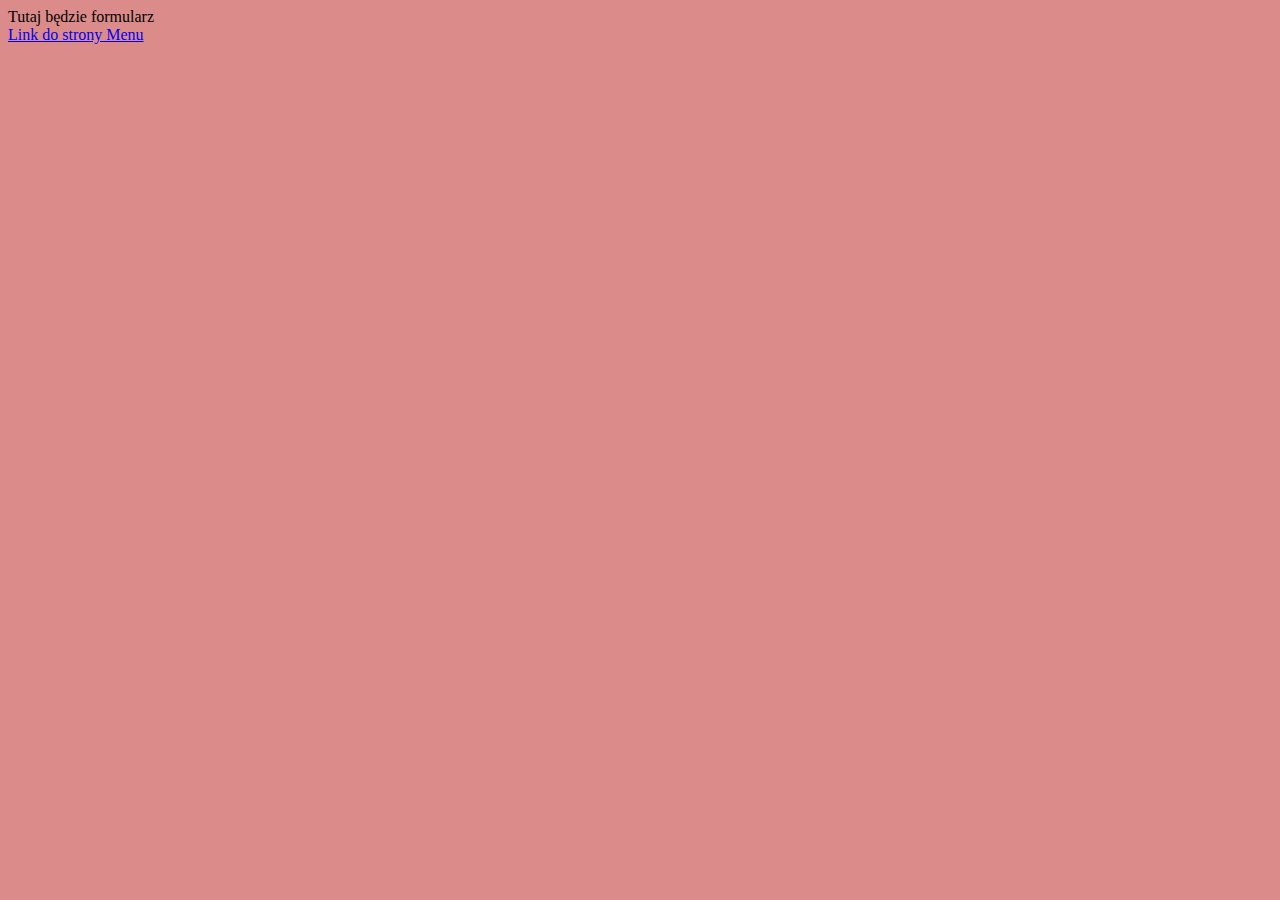
<file: formularz_kreft.html>
<!DOCTYPE html>
<html>
    <head>
        <title>Formularz KREFT</title>
        <meta charset="utf-8">
        <link rel="stylesheet" href="styles.css">

    </head>

    <body>
        Tutaj będzie formularz<br>
        <a href="menu_kreft.html">Link do strony Menu</a>

    </body>


</html>
</file>
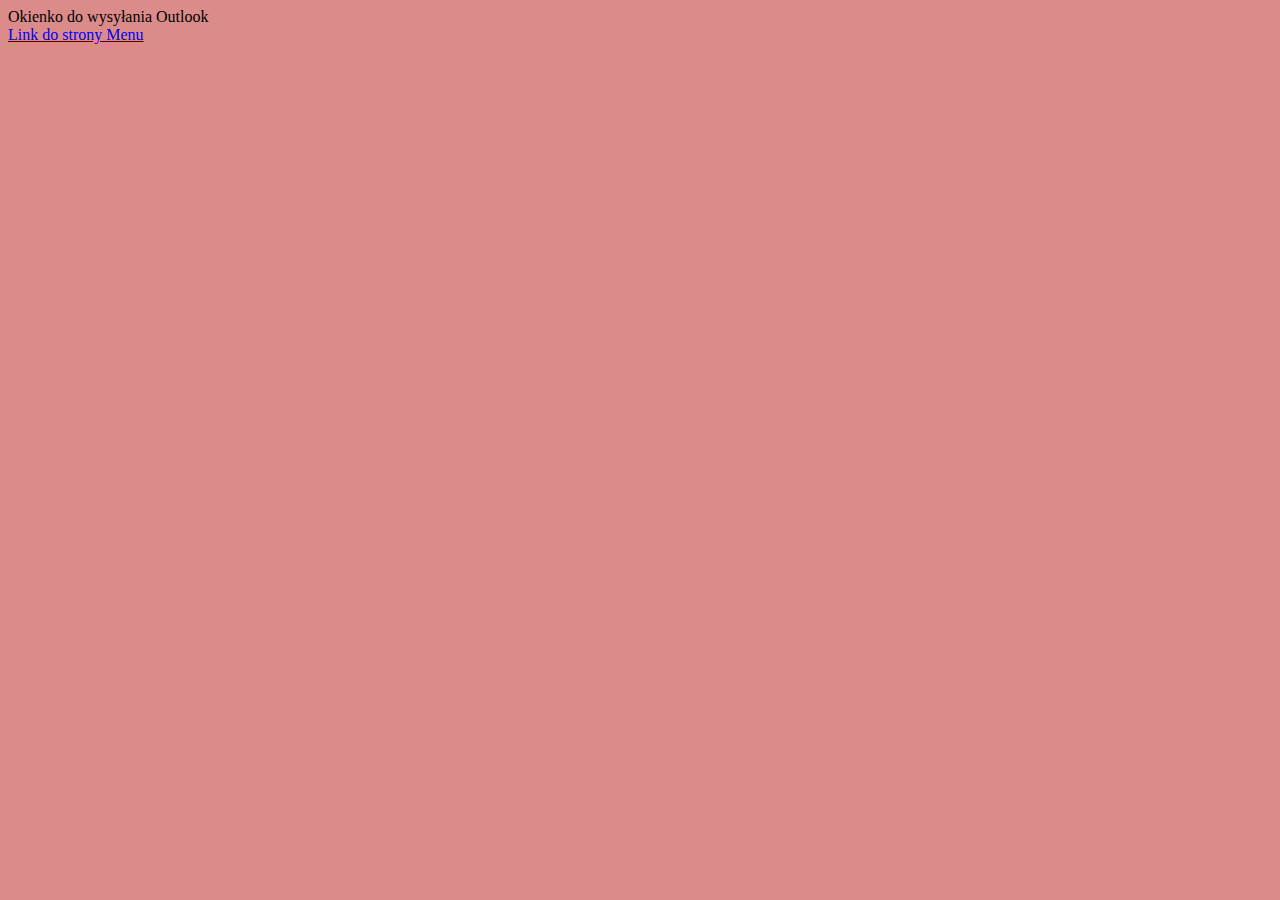
<file: poczta_kreft.html>
<!DOCTYPE html>
<html>
    <head>
        <title>Poczta KREFT</title>
        <meta charset="utf-8">
        <link rel="stylesheet" href="styles.css">

    </head>

    <body>
        Okienko do wysyłania Outlook<br>
        <a href="menu_kreft.html">Link do strony Menu</a>


    </body>


</html>
</file>
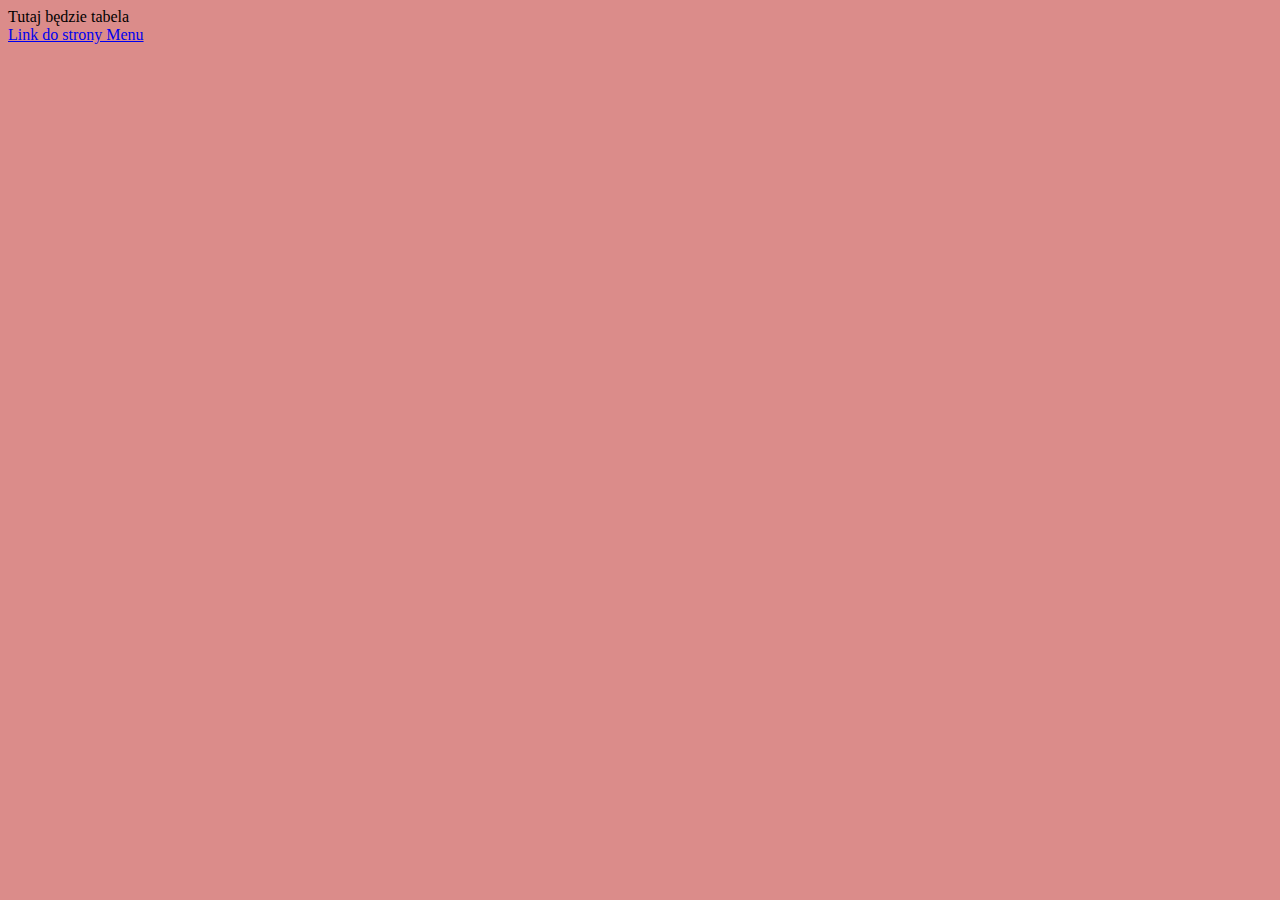
<file: tabela_kreft.html>
<!DOCTYPE html>
<html>
    <head>
        <title>Tabela KREFT</title>
        <meta charset="utf-8">
        <link rel="stylesheet" href="styles.css">

    </head>

    <body>
        Tutaj będzie tabela <br>
        <a href="menu_kreft.html">Link do strony Menu</a>

    </body>


</html>
</file>
<file: styles.css>
#sklep{
    color:red;
}

table{
    border-color: blueviolet;
}

#green{
    color:green;

}

#blue{
    color:blue;

}

#y{
    border-color:yellow;

}

body{
    background-color: rgb(219, 140, 138);
}
</file>
